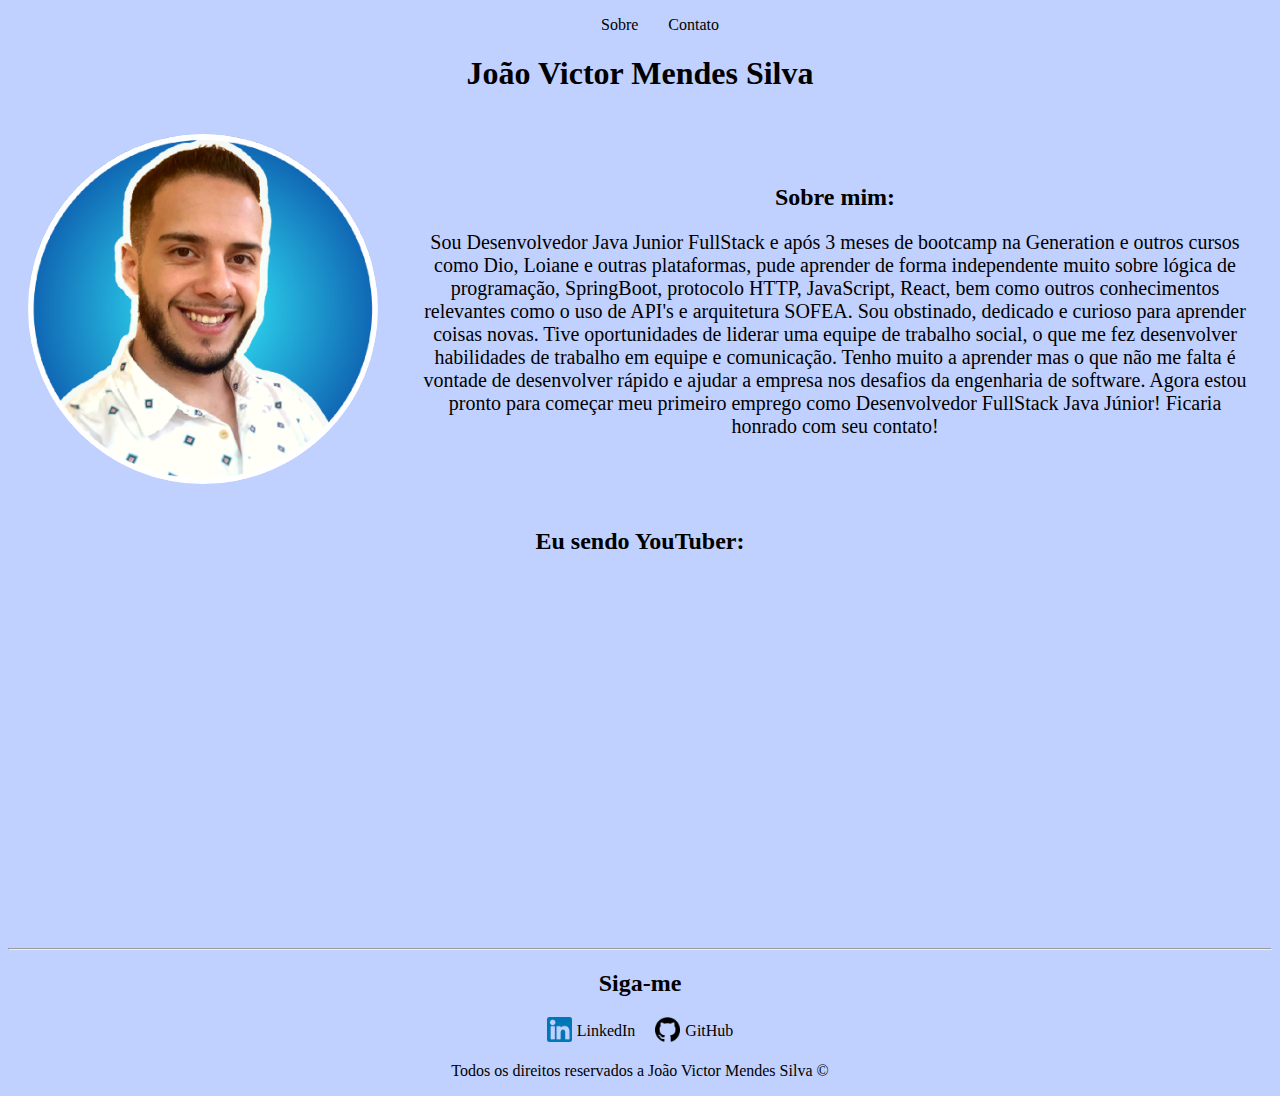
<file: index.html>
<!DOCTYPE html>
<html lang="pt-br">

<head>

    <meta charset="UTF-8">
    <meta http-equiv="X-UA-Compatible" content="IE=edge">
    <meta name="viewport" content="width=device-width, initial-scale=1.0">
    <title>Contato</title>

    <link rel="stylesheet" href="assets/css/style.css">

</head>

<body class="background">

    <ul class="menu container">
        <li><a href="index.html">Sobre</a></li>
        <li><a href="contato.html">Contato</a></li>
    </ul>

    <h1 class="central">João Victor Mendes Silva</h1>

    <div class="container">
        <div class="pad-border">
            <img class="img-borda-redonda wh" src="assets/img/Perfil.png" alt="Foto de Perfil">
        </div>
        <div class="pad-border">

            <h2 class="central">Sobre mim:</h2>

            <p class="paragrafo">
                Sou Desenvolvedor Java Junior FullStack e após 3 meses de bootcamp na Generation e outros cursos como
                Dio,
                Loiane e outras plataformas, pude aprender de forma independente muito sobre lógica de programação,
                SpringBoot,
                protocolo HTTP, JavaScript, React, bem como outros conhecimentos relevantes como o uso de API's e
                arquitetura
                SOFEA. Sou obstinado, dedicado e curioso para aprender coisas novas. Tive oportunidades de liderar uma
                equipe de
                trabalho social, o que me fez desenvolver habilidades de trabalho em equipe e comunicação. Tenho muito a
                aprender mas o que não me falta é vontade de desenvolver rápido e ajudar a empresa nos desafios da
                engenharia de
                software. Agora estou pronto para começar meu primeiro emprego como Desenvolvedor FullStack Java Júnior!
                Ficaria
                honrado com seu contato!
            </p>
        </div>
    </div>

    <h2 class="central">Eu sendo YouTuber:</h2>

    <div class="container video">
        <iframe width="560" height="315" src="https://www.youtube.com/embed/OfFjWsEI5ik" title="Vídeo do JohnTutoriais"
            frameborder="0" allow="accelerometer; autoplay; clipboard-write; encrypted-media; gyroscope; web-share"
            allowfullscreen>
        </iframe>
    </div>

    <hr>
    <footer>

        <h2 class="central">Siga-me</h2>

        <div class="container siga-me">
            
            <div>
                <a href="https://linkedin.com/in/joosilva" target="_blank"><img class="img-contato"
                        src="assets/img/linkedin-logo.png" alt="LinkedIn de João Victor"></a>
                <a href="https://linkedin.com/in/joosilva" target="_blank">LinkedIn</a>
            </div>
            <div>
                <a href="https://github.com/joosilva" target="_blank"><img class="img-contato"
                        src="assets/img/github-logo.png" alt="GitHub de João Victor"></a>
                <a href="https://github.com/joosilva" target="_blank">GitHub</a>
            </div>

        </div>

        <p class="central">
            Todos os direitos reservados a João Victor Mendes Silva &copy
        </p>

    </footer>

</body>

</html>
</file>
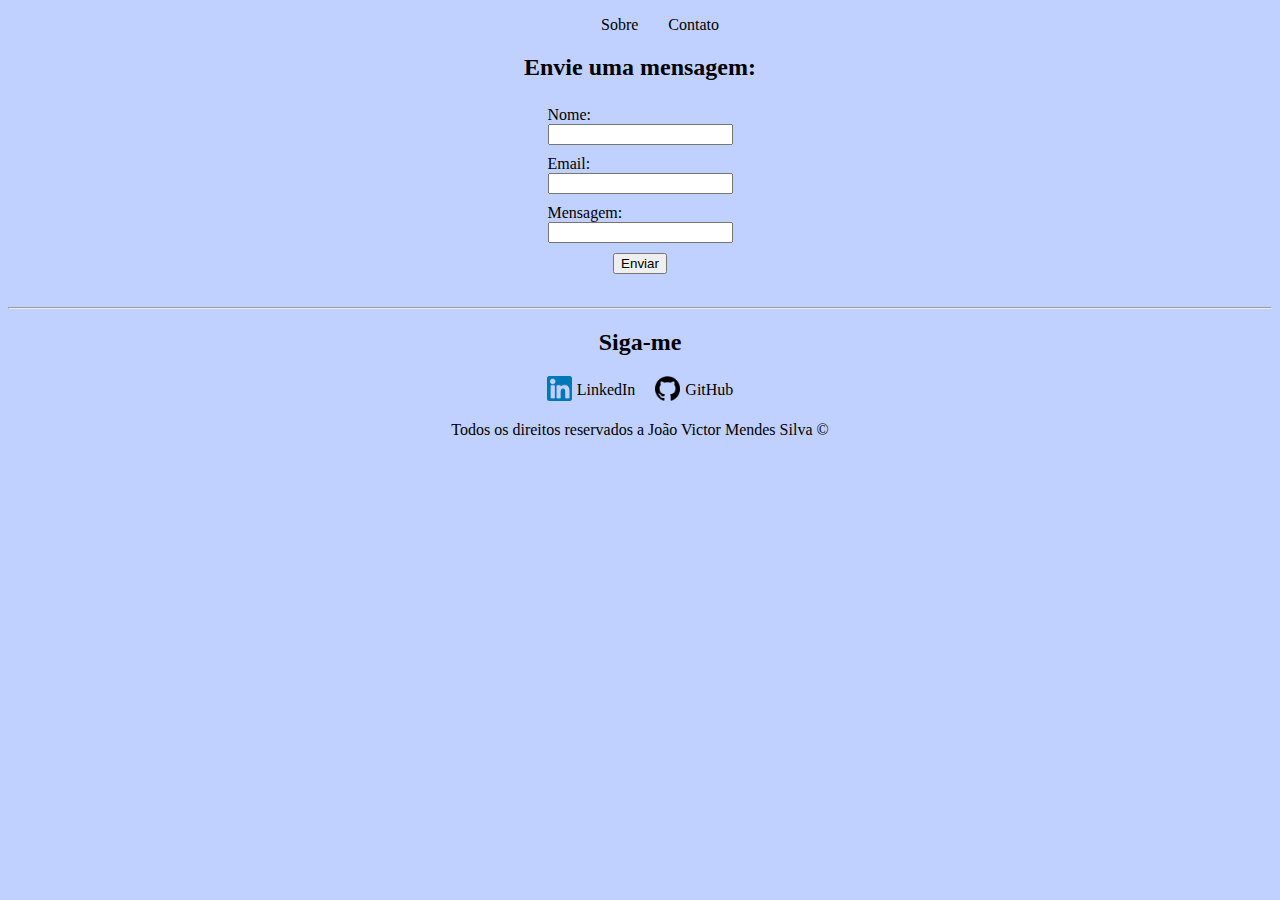
<file: contato.html>
<!DOCTYPE html>
<html lang="pt-br">

<head>

    <meta charset="UTF-8">
    <meta http-equiv="X-UA-Compatible" content="IE=edge">
    <meta name="viewport" content="width=device-width, initial-scale=1.0">
    <title>Contato</title>

    <link rel="stylesheet" href="assets/css/style.css">

</head>

<body class="background">

    <ul class="menu container">
        <li><a href="index.html">Sobre</a></li>
        <li><a href="contato.html">Contato</a></li>
    </ul>

    <h2 class="central">Envie uma mensagem:</h2>

    <div class="container">
        <form class="formulario">
            <div class="itens-form">
                <label for="nome">Nome:</label><br>
                <input type="text" id="nome" onkeyup="validarNome()">
                <div id="validacaoNome"></div>
            </div>
            <div class="itens-form">
                <label for="email">Email:</label><br>
                <input type="email" id="email" onkeyup="validarEmail()">
                <div id="validacaoEmail"></div>
            </div>
            <div class="itens-form">
                <label for="mensagem">Mensagem:</label><br>
                <input type="text" id="mensagem" onkeyup="validarMensagem()">
            </div>
            <div id="validacaoMensagem"></div>

            <div class="itens-form">
                <button onclick="enviar()">Enviar</button>
            </div>
        </form>
    </div>

    <hr>
    <footer>

        <h2 class="central">Siga-me</h2>

        <div class="container siga-me">
            
            <div>
                <a href="https://linkedin.com/in/joosilva" target="_blank"><img class="img-contato"
                        src="assets/img/linkedin-logo.png" alt="LinkedIn de João Victor"></a>
                <a href="https://linkedin.com/in/joosilva" target="_blank">LinkedIn</a>
            </div>
            <div>
                <a href="https://github.com/joosilva" target="_blank"><img class="img-contato"
                        src="assets/img/github-logo.png" alt="GitHub de João Victor"></a>
                <a href="https://github.com/joosilva" target="_blank">GitHub</a>
            </div>

        </div>

        <p class="central">
            Todos os direitos reservados a João Victor Mendes Silva &copy
        </p>

    </footer>

    <script src="assets/js/script.js"></script>

</body>

</html>
</file>
<file: assets/css/style.css>
.background{
    background-color: #c0d1ff;
}

a{
    text-decoration: none;
    color: black;
}

a:hover{  
 color: rgb(94, 94, 94); 
}

.menu li{
    display: inline;
}

.menu li a{
    text-align: center;
    padding: 15px;
}

.central{
    text-align: center;
}

.paragrafo{
    text-align: center;
    font-size: 20px;
}

.container{
    display: flex;
    flex-flow: row;
    justify-content: center;
    align-items: center;
}

.pad-border{
    padding: 20px;
}

.img-borda-redonda{
    border-radius: 100%;
}

.wh{
    width: 350px;
    height: 350px;
}

/*Estilização index.html*/
.video{
    padding-bottom: 50px;
}

/*Estilização contato.html*/
.formulario{
    padding-bottom: 20px;
    display: flex;
    flex-direction: column;
    align-items: center;
}

.itens-form{
    padding: 5px;
}

/*Estilização do footer*/
.img-contato{
    width: 25px;
    height: 25px;
    padding-right: 5px;
}

.siga-me div {
    padding-left: 10px;
    padding-right: 10px;
    display: flex;
    flex-direction: row;
    align-items: center;
}
</file>
